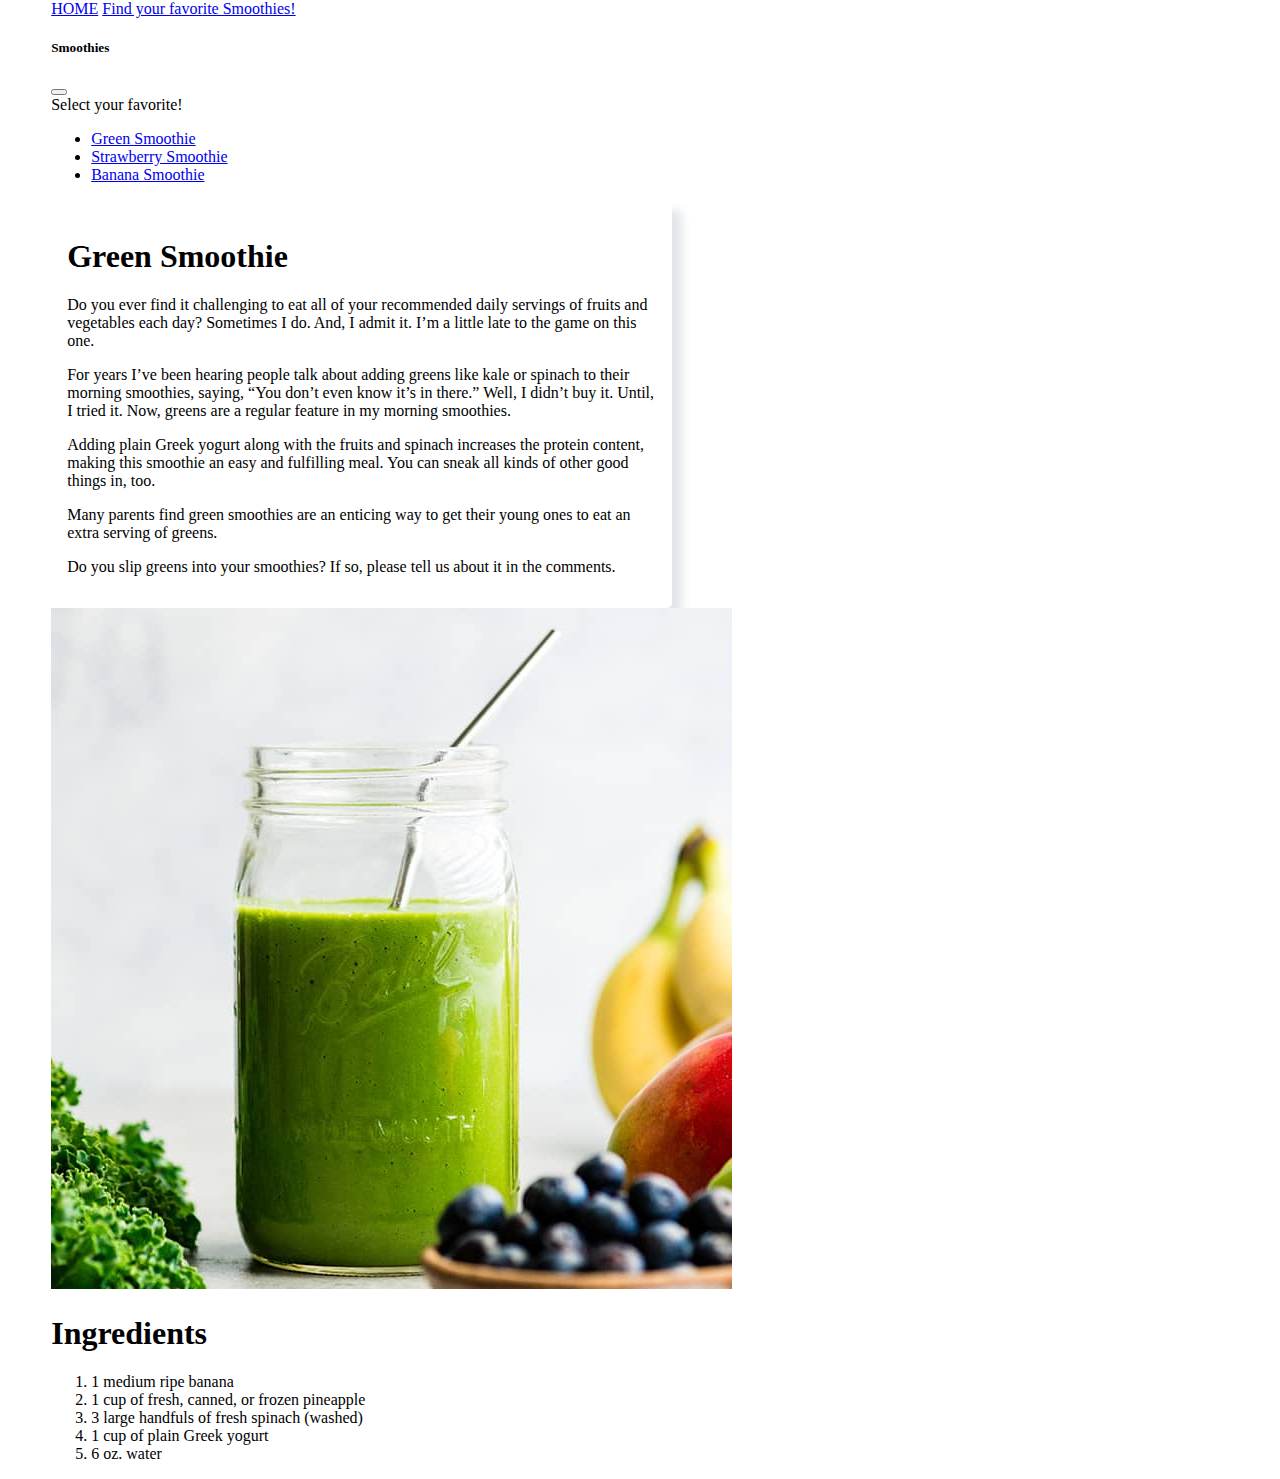
<file: recipe_1.html>
<!DOCTYPE html>
<html lang="en">
<head>
    <meta charset="UTF-8">
    <meta http-equiv="X-UA-Compatible" content="IE=edge">
    <meta name="viewport" content="width=device-width, initial-scale=1.0">
    <title>Document</title>
    <link rel="stylesheet" href="styles.css">
    <link href="https://cdn.jsdelivr.net/npm/bootstrap@5.3.0-alpha1/dist/css/bootstrap.min.css" rel="stylesheet"
    integrity="sha384-GLhlTQ8iRABdZLl6O3oVMWSktQOp6b7In1Zl3/Jr59b6EGGoI1aFkw7cmDA6j6gD" crossorigin="anonymous">
</head>
<body>


    <nav class="navbar bg-body-tertiary">
        <form class="container-fluid justify-content-center">
          <a class="btn btn-outline-success me-2" href="./index.html" type="button">HOME</a>
          <a class="btn btn-sm btn-outline-secondary" data-bs-toggle="offcanvas" href="#offcanvasExample" role="button"
          aria-controls="offcanvasExample">
          Find your favorite Smoothies!</a>
        </form>
    </nav>

    <div class="offcanvas offcanvas-start" tabindex="-1" id="offcanvasExample" aria-labelledby="offcanvasExampleLabel">
        <div class="offcanvas-header">
            <h5 class="offcanvas-title" id="offcanvasExampleLabel">Smoothies</h5>
            <button type="button" class="btn-close" data-bs-dismiss="offcanvas" aria-label="Close"></button>
        </div>
        <div class="offcanvas-body">
            <div>
                Select your favorite!
            </div>
            <div class="dropdown mt-3">
                <ul>
                    <li><a class="dropdown-item" href="./recipe_1.html">Green Smoothie</a></li>
                    <li><a class="dropdown-item" href="#">Strawberry Smoothie</a></li>
                    <li><a class="dropdown-item" href="#">Banana Smoothie</a></li>
                </ul>
            </div>
        </div>
    </div>

    <div id="green-smoothie">
        <h1>Green Smoothie</h1>
        <p>Do you ever find it challenging to eat all of your recommended daily servings of fruits and vegetables each
            day? Sometimes I do. And, I admit it. I’m a little late to the game on this one. </p>

            <p> For years I’ve been hearing people talk about adding greens like kale or spinach to their morning smoothies,
            saying, “You don’t even know it’s in there.” Well, I didn’t buy it. Until, I tried it. Now, greens are a
            regular feature in my morning smoothies.</p>

            <p>Adding plain Greek yogurt along with the fruits and spinach increases the protein content, making this
            smoothie an easy and fulfilling meal. You can sneak all kinds of other good things in, too. </p>

            <p>Many parents find green smoothies are an enticing way to get their young ones to eat an extra serving of
            greens.</p>

            <p>Do you slip greens into your smoothies? If so, please tell us about it in the comments.</p>
    </div>

    <div class="green-smoothie-ingredients">
        <img src="./sources/green.jpeg" alt="green-smoothie">

        <div>
            <h1>Ingredients</h1>
            <ol>
                <li>1 medium ripe banana</li>
                <li>1 cup of fresh, canned, or frozen pineapple</li>
                <li>3 large handfuls of fresh spinach (washed)</li>
                <li>1 cup of plain Greek yogurt</li>
                <li>6 oz. water</li>
            </ol>
        </div>
    </div>

   


    <script src="https://cdn.jsdelivr.net/npm/bootstrap@5.3.0-alpha1/dist/js/bootstrap.bundle.min.js"
        integrity="sha384-w76AqPfDkMBDXo30jS1Sgez6pr3x5MlQ1ZAGC+nuZB+EYdgRZgiwxhTBTkF7CXvN"
        crossorigin="anonymous"></script>
</body>
</html>
</file>
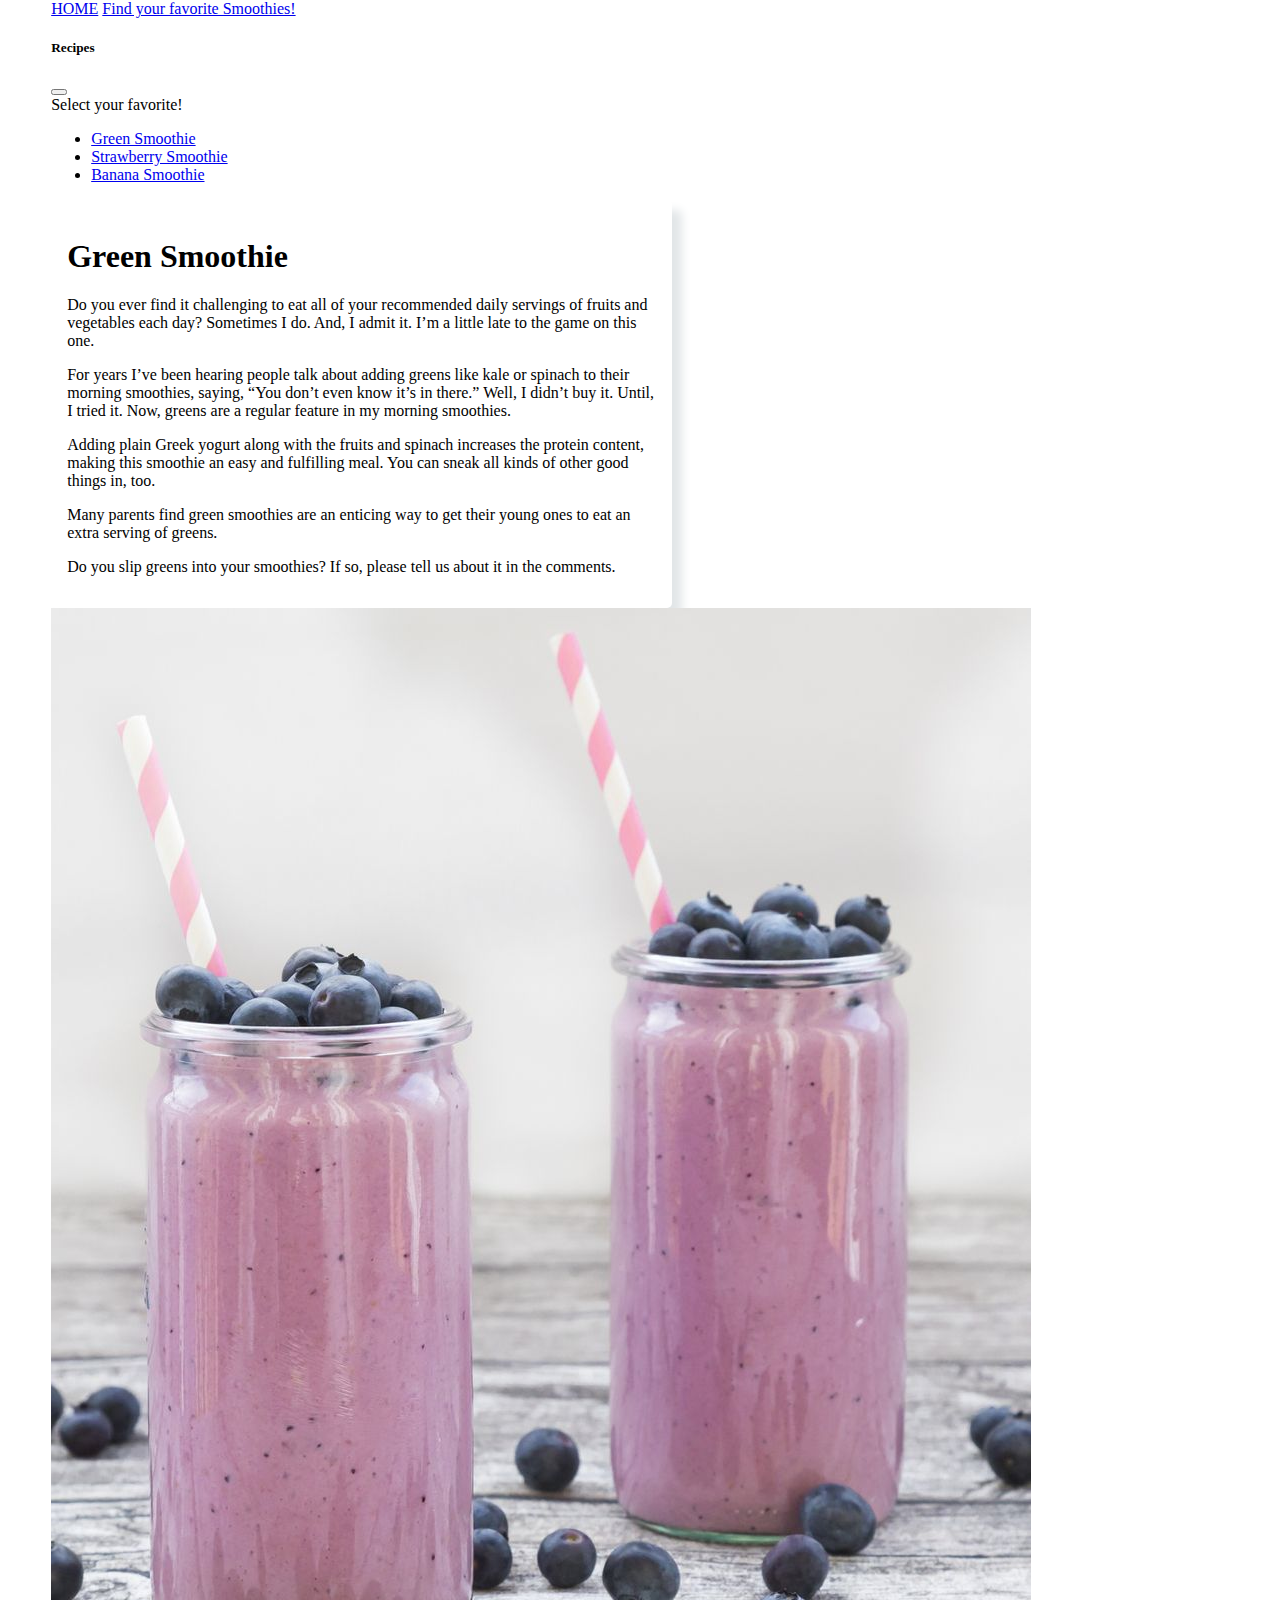
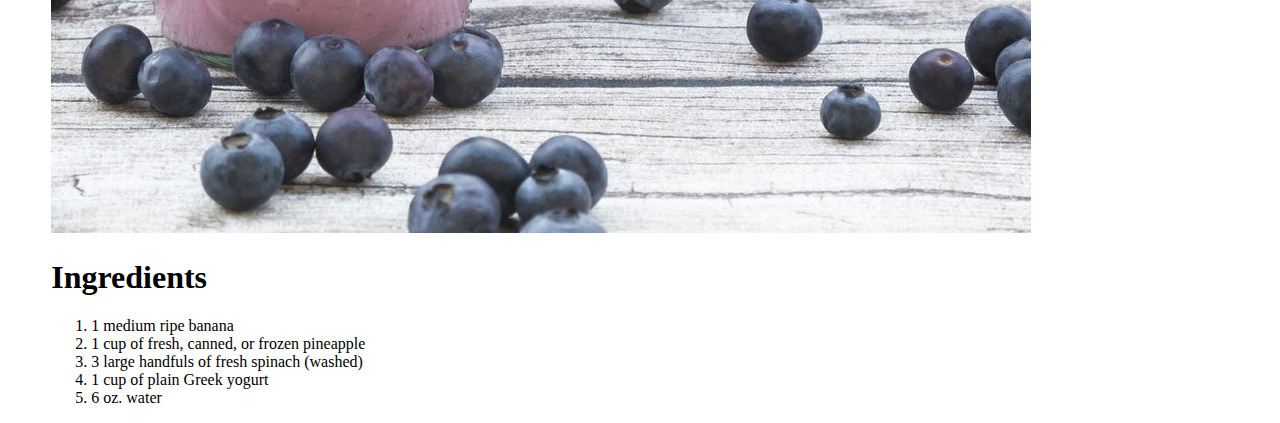
<file: recipe_2.html>
<!DOCTYPE html>
<html lang="en">
<head>
    <meta charset="UTF-8">
    <meta http-equiv="X-UA-Compatible" content="IE=edge">
    <meta name="viewport" content="width=device-width, initial-scale=1.0">
    <title>Document</title>
    <link rel="stylesheet" href="styles.css">
    <link href="https://cdn.jsdelivr.net/npm/bootstrap@5.3.0-alpha1/dist/css/bootstrap.min.css" rel="stylesheet"
    integrity="sha384-GLhlTQ8iRABdZLl6O3oVMWSktQOp6b7In1Zl3/Jr59b6EGGoI1aFkw7cmDA6j6gD" crossorigin="anonymous">
</head>
<body>


    <nav class="navbar bg-body-tertiary">
        <form class="container-fluid justify-content-center">
          <a class="btn btn-outline-success me-2" href="./index.html" type="button">HOME</a>
          <a class="btn btn-sm btn-outline-secondary" data-bs-toggle="offcanvas" href="#offcanvasExample" role="button"
          aria-controls="offcanvasExample">
          Find your favorite Smoothies!</a>
        </form>
    </nav>

    <div class="offcanvas offcanvas-start" tabindex="-1" id="offcanvasExample" aria-labelledby="offcanvasExampleLabel">
        <div class="offcanvas-header">
            <h5 class="offcanvas-title" id="offcanvasExampleLabel">Recipes</h5>
            <button type="button" class="btn-close" data-bs-dismiss="offcanvas" aria-label="Close"></button>
        </div>
        <div class="offcanvas-body">
            <div>
                Select your favorite!
            </div>
            <div class="dropdown mt-3">
                <ul>
                    <li><a class="dropdown-item" href="./recipe_1.html">Green Smoothie</a></li>
                    <li><a class="dropdown-item" href="./recipe_2.html">Strawberry Smoothie</a></li>
                    <li><a class="dropdown-item" href="./recipe_3.html">Banana Smoothie</a></li>
                </ul>
            </div>
        </div>
    </div>

    <div id="green-smoothie">
        <h1>Green Smoothie</h1>
        <p>Do you ever find it challenging to eat all of your recommended daily servings of fruits and vegetables each
            day? Sometimes I do. And, I admit it. I’m a little late to the game on this one. </p>

            <p> For years I’ve been hearing people talk about adding greens like kale or spinach to their morning smoothies,
            saying, “You don’t even know it’s in there.” Well, I didn’t buy it. Until, I tried it. Now, greens are a
            regular feature in my morning smoothies.</p>

            <p>Adding plain Greek yogurt along with the fruits and spinach increases the protein content, making this
            smoothie an easy and fulfilling meal. You can sneak all kinds of other good things in, too. </p>

            <p>Many parents find green smoothies are an enticing way to get their young ones to eat an extra serving of
            greens.</p>

            <p>Do you slip greens into your smoothies? If so, please tell us about it in the comments.</p>
    </div>

    <div class="green-smoothie-ingredients">
        <img src="./sources/two-glasses-of-blueberry-smoothie-and-blueberries-royalty-free-image-1657807450.jpg" alt="green-smoothie">

        <div>
            <h1>Ingredients</h1>
            <ol>
                <li>1 medium ripe banana</li>
                <li>1 cup of fresh, canned, or frozen pineapple</li>
                <li>3 large handfuls of fresh spinach (washed)</li>
                <li>1 cup of plain Greek yogurt</li>
                <li>6 oz. water</li>
            </ol>
        </div>
    </div>

   


    <script src="https://cdn.jsdelivr.net/npm/bootstrap@5.3.0-alpha1/dist/js/bootstrap.bundle.min.js"
        integrity="sha384-w76AqPfDkMBDXo30jS1Sgez6pr3x5MlQ1ZAGC+nuZB+EYdgRZgiwxhTBTkF7CXvN"
        crossorigin="anonymous"></script>
</body>
</html>
</file>
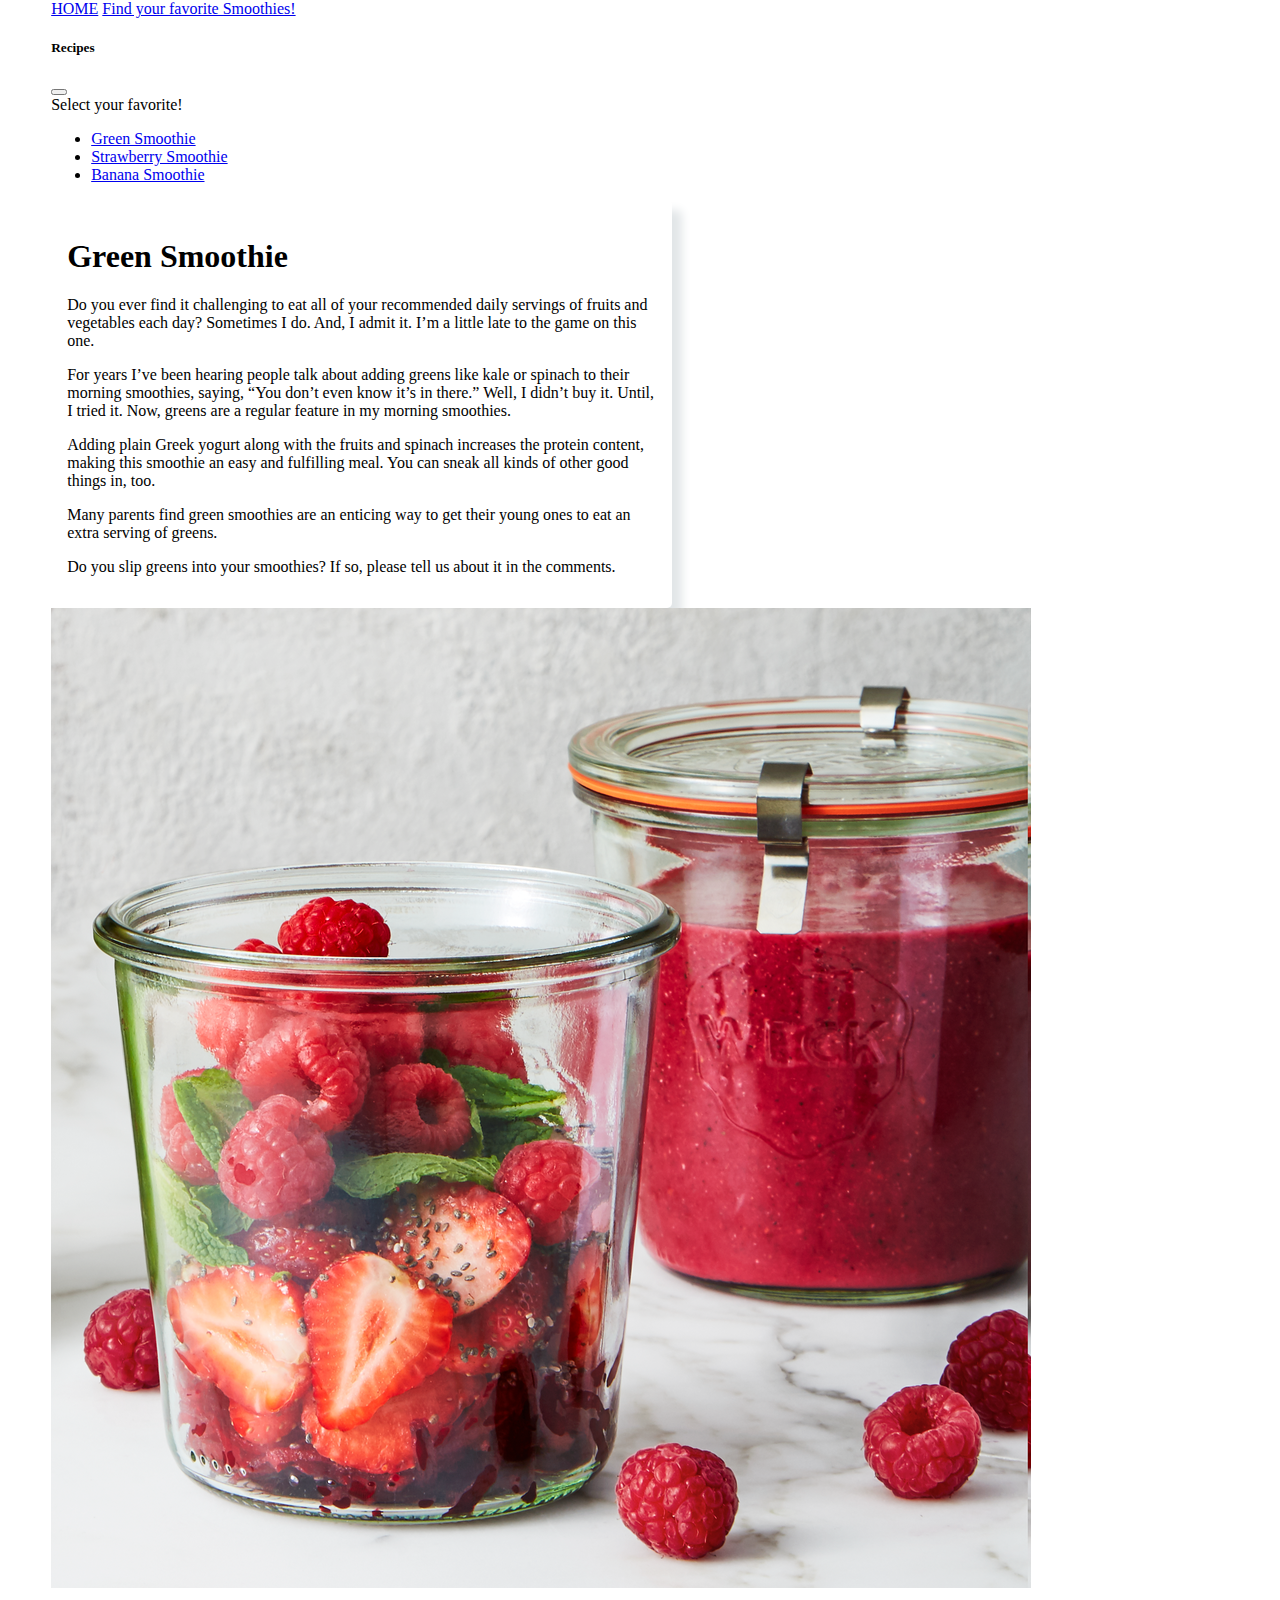
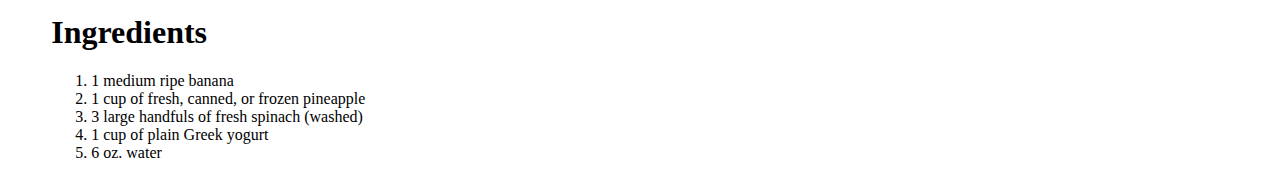
<file: recipe_3.html>
<!DOCTYPE html>
<html lang="en">
<head>
    <meta charset="UTF-8">
    <meta http-equiv="X-UA-Compatible" content="IE=edge">
    <meta name="viewport" content="width=device-width, initial-scale=1.0">
    <title>Document</title>
    <link rel="stylesheet" href="styles.css">
    <link href="https://cdn.jsdelivr.net/npm/bootstrap@5.3.0-alpha1/dist/css/bootstrap.min.css" rel="stylesheet"
    integrity="sha384-GLhlTQ8iRABdZLl6O3oVMWSktQOp6b7In1Zl3/Jr59b6EGGoI1aFkw7cmDA6j6gD" crossorigin="anonymous">
</head>
<body>


    <nav class="navbar bg-body-tertiary">
        <form class="container-fluid justify-content-center">
          <a class="btn btn-outline-success me-2" href="./index.html" type="button">HOME</a>
          <a class="btn btn-sm btn-outline-secondary" data-bs-toggle="offcanvas" href="#offcanvasExample" role="button"
          aria-controls="offcanvasExample">
          Find your favorite Smoothies!</a>
        </form>
    </nav>

    <div class="offcanvas offcanvas-start" tabindex="-1" id="offcanvasExample" aria-labelledby="offcanvasExampleLabel">
        <div class="offcanvas-header">
            <h5 class="offcanvas-title" id="offcanvasExampleLabel">Recipes</h5>
            <button type="button" class="btn-close" data-bs-dismiss="offcanvas" aria-label="Close"></button>
        </div>
        <div class="offcanvas-body">
            <div>
                Select your favorite!
            </div>
            <div class="dropdown mt-3">
                <ul >
                    <li><a class="dropdown-item" href="./recipe_1.html">Green Smoothie</a></li>
                    <li><a class="dropdown-item" href="./recipe_2.html">Strawberry Smoothie</a></li>
                    <li><a class="dropdown-item" href="./recipe_3.html">Banana Smoothie</a></li>
                </ul>
            </div>
        </div>
    </div>

    <div id="green-smoothie">
        <h1>Green Smoothie</h1>
        <p>Do you ever find it challenging to eat all of your recommended daily servings of fruits and vegetables each
            day? Sometimes I do. And, I admit it. I’m a little late to the game on this one. </p>

            <p> For years I’ve been hearing people talk about adding greens like kale or spinach to their morning smoothies,
            saying, “You don’t even know it’s in there.” Well, I didn’t buy it. Until, I tried it. Now, greens are a
            regular feature in my morning smoothies.</p>

            <p>Adding plain Greek yogurt along with the fruits and spinach increases the protein content, making this
            smoothie an easy and fulfilling meal. You can sneak all kinds of other good things in, too. </p>

            <p>Many parents find green smoothies are an enticing way to get their young ones to eat an extra serving of
            greens.</p>

            <p>Do you slip greens into your smoothies? If so, please tell us about it in the comments.</p>
    </div>

    <div class="green-smoothie-ingredients">
        <img src="./sources/berry-smoothie-recipe-1614367364.png" alt="green-smoothie">

        <div>
            <h1>Ingredients</h1>
            <ol>
                <li>1 medium ripe banana</li>
                <li>1 cup of fresh, canned, or frozen pineapple</li>
                <li>3 large handfuls of fresh spinach (washed)</li>
                <li>1 cup of plain Greek yogurt</li>
                <li>6 oz. water</li>
            </ol>
        </div>
    </div>

   


    <script src="https://cdn.jsdelivr.net/npm/bootstrap@5.3.0-alpha1/dist/js/bootstrap.bundle.min.js"
        integrity="sha384-w76AqPfDkMBDXo30jS1Sgez6pr3x5MlQ1ZAGC+nuZB+EYdgRZgiwxhTBTkF7CXvN"
        crossorigin="anonymous"></script>
</body>
</html>
</file>
<file: styles.css>
.navbar {
    background-color: #ffffff;
}

body {
    margin: 0% 2% 0% 2%;
    padding: 0% 2% 0% 2%;
}

.item-card-main {
    box-shadow: 10px 10px 10px rgb(226, 230, 232);
    border-radius: 5px;
}

.card-body {
    display: flex;
    flex-direction: column;
    justify-content: space-between;
}

.flex-box {
    display: flex;
    flex-direction: row;
    justify-content: center;
    align-items:flex-start;
    padding: 3em;  
}

#green-smoothie {
    width: 50%;
    background-color: white;
    padding: 1em;
    box-shadow: 10px 10px 10px rgb(226, 230, 232);
    border-radius: 5px;  
}

.ingredients {
    margin-left: 2em;
    background-color: #f8f9fa;
    display: flex;
    flex-direction: column;
    align-items: center;
}

.ingredients-text {
    display: flex;
    flex-direction: column;
    align-items: flex-start;
    padding: 1em;
}


@media only screen and (max-width: 600px) {
    .flex-box {
        flex-direction: column ;
        align-items: center;
        align-self: flex-start;
        align-content: flex-start;
        
    }

    .ingredients {
        margin-left: 0;
        margin-top: 1em;
        width: 11.6em;
    }
  }
  
.copyright {
    background-color: #aeccc4;
}

.title-text {
    color: #f1ada1;
}

.text-uppercase {
    color: #5ea091;
}

i {
    color: #5ea091;
}

.navbar {
    background-color: #ffffff;
}

body {
    margin: 0% 2% 0% 2%;
    padding: 0% 2% 0% 2%;
}

.copyright {
    background-color: #aeccc4;
}

.title-text {
    color: #f1ada1;
}

.text-uppercase {
    color: #5ea091;
}

i {
    color: #5ea091;
}
</file>
